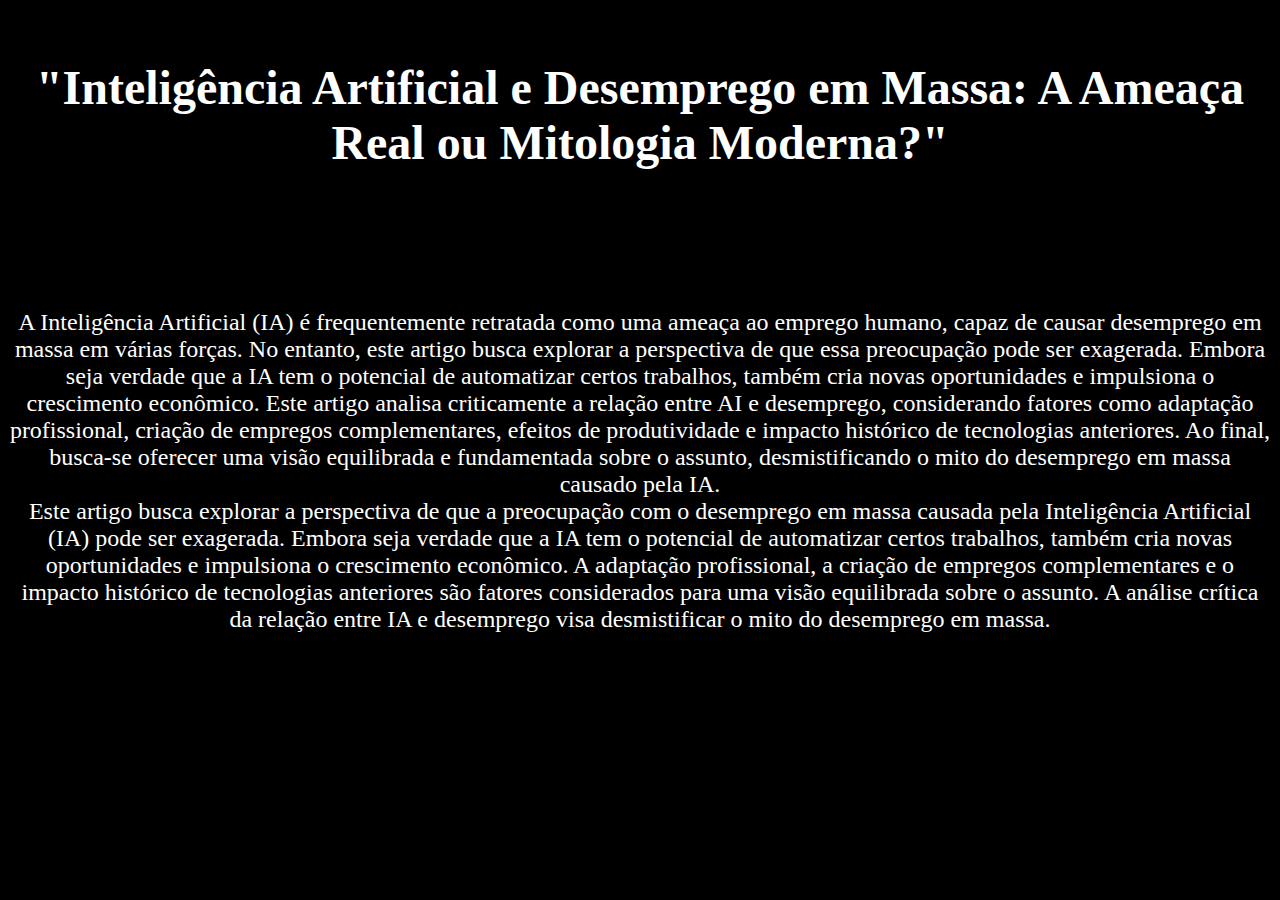
<file: aritgo1.html>
<!DOCTYPE html>
<html lang="pt-br">
<head>
    <meta charset="UTF-8">
    <meta name="viewport" content="width=device-width, initial-scale=1.0">
    <title>Inteligência Artificial na Saúde</title>
    <link rel="stylesheet" href="artigo1.css">
    <link rel="shortcut icon" href="https://i.pinimg.com/236x/3c/1b/c1/3c1bc1b241d42d6cd9e2b856f0536de8.jpg" type="image/x-icon">
    
</head>
<body>
    <header>
        <h1 class="neon-title">"Inteligência Artificial e Desemprego em Massa: A Ameaça Real ou Mitologia Moderna?"</h1>
    </header>
    <section id="content">
        <p class="neon-text">A Inteligência Artificial (IA) é frequentemente retratada como uma ameaça ao emprego humano, capaz de causar desemprego em massa em várias forças. No entanto, este artigo busca explorar a perspectiva de que essa preocupação pode ser exagerada. Embora seja verdade que a IA tem o potencial de automatizar certos trabalhos, também cria novas oportunidades e impulsiona o crescimento econômico. Este artigo analisa criticamente a relação entre AI e desemprego, considerando fatores como adaptação profissional, criação de empregos complementares, efeitos de produtividade e impacto histórico de tecnologias anteriores. Ao final, busca-se oferecer uma visão equilibrada e fundamentada sobre o assunto, desmistificando o mito do desemprego em massa causado pela IA. <br>
         Este artigo busca explorar a perspectiva de que a preocupação com o desemprego em massa causada pela Inteligência Artificial (IA) pode ser exagerada. Embora seja verdade que a IA tem o potencial de automatizar certos trabalhos, também cria novas oportunidades e impulsiona o crescimento econômico. A adaptação profissional, a criação de empregos complementares e o impacto histórico de tecnologias anteriores são fatores considerados para uma visão equilibrada sobre o assunto. A análise crítica da relação entre IA e desemprego visa desmistificar o mito do desemprego em massa.  </p>

         
    </section>
</body>
</html>
</file>
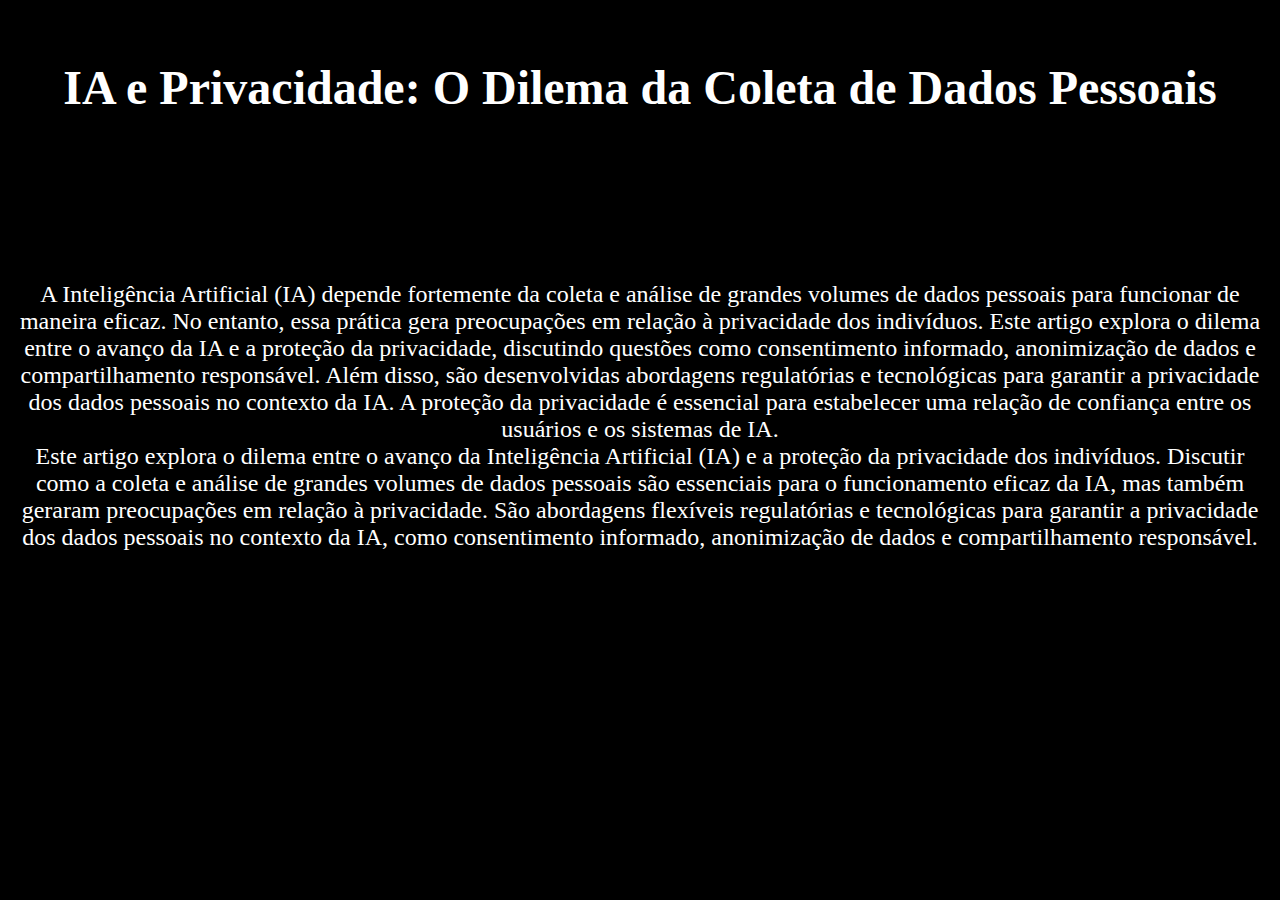
<file: aritgo3.html>
<!DOCTYPE html>
<html lang="pt-br">
<head>
    <meta charset="UTF-8">
    <meta name="viewport" content="width=device-width, initial-scale=1.0">
    <title>IA e Privacidade</title>
    <link rel="stylesheet" href="artigo1.css">
    <link rel="shortcut icon" href="https://i.pinimg.com/236x/3c/1b/c1/3c1bc1b241d42d6cd9e2b856f0536de8.jpg" type="image/x-icon">
    
</head>
<body>
    <header>
        <h1 class="neon-title">IA e Privacidade: O Dilema da Coleta de Dados Pessoais</h1>
    </header>
    <section id="content">
        <p class="neon-text">A Inteligência Artificial (IA) depende fortemente da coleta e análise de grandes volumes de dados pessoais para funcionar de maneira eficaz. No entanto, essa prática gera preocupações em relação à privacidade dos indivíduos. Este artigo explora o dilema entre o avanço da IA ​​e a proteção da privacidade, discutindo questões como consentimento informado, anonimização de dados e compartilhamento responsável. Além disso, são desenvolvidas abordagens regulatórias e tecnológicas para garantir a privacidade dos dados pessoais no contexto da IA. A proteção da privacidade é essencial para estabelecer uma relação de confiança entre os usuários e os sistemas de IA. <br>
            Este artigo explora o dilema entre o avanço da Inteligência Artificial (IA) e a proteção da privacidade dos indivíduos. Discutir como a coleta e análise de grandes volumes de dados pessoais são essenciais para o funcionamento eficaz da IA, mas também geraram preocupações em relação à privacidade. São abordagens flexíveis regulatórias e tecnológicas para garantir a privacidade dos dados pessoais no contexto da IA, como consentimento informado, anonimização de dados e compartilhamento responsável. </p>

         
    </section>
</body>
</html>
</file>
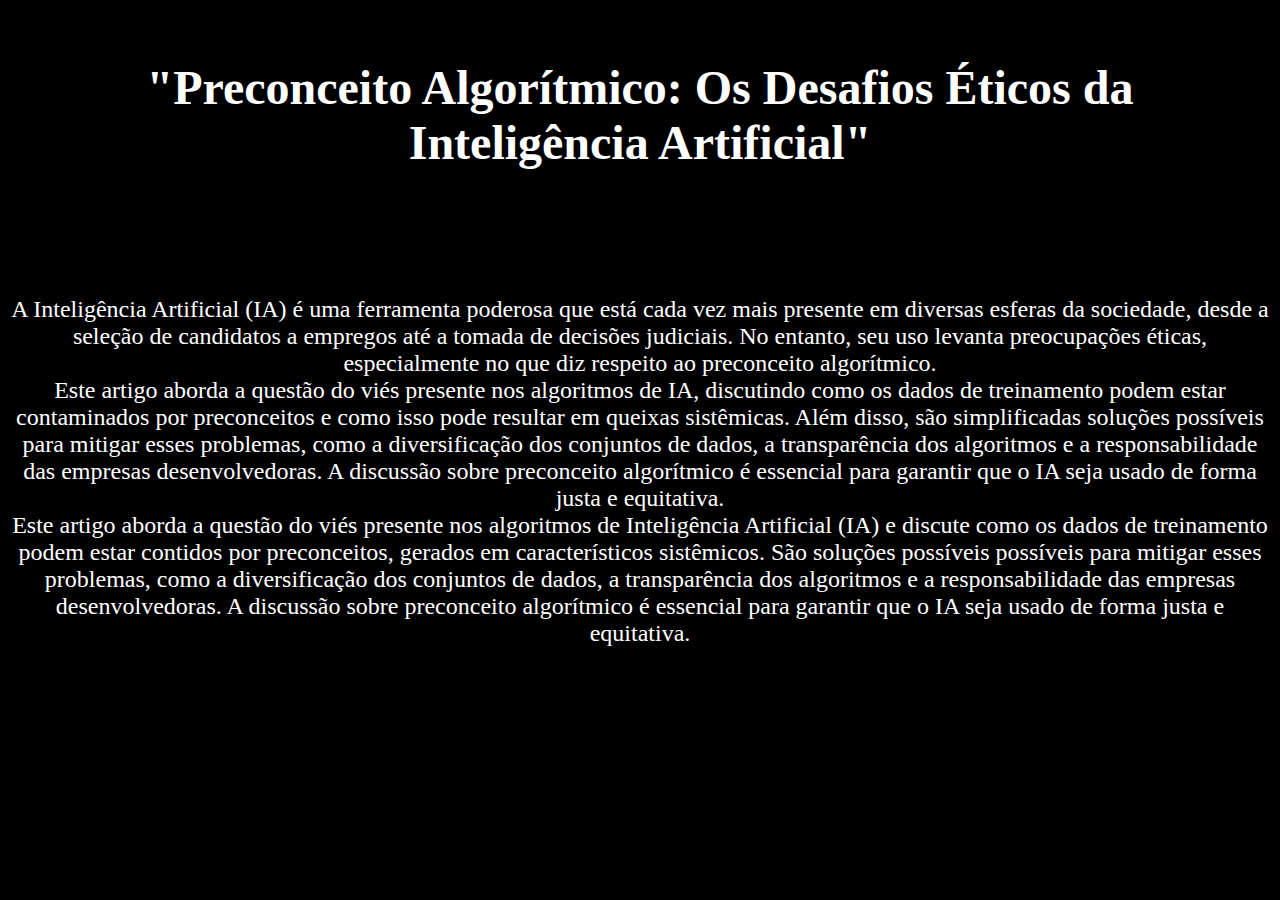
<file: artigo2.html>
<!DOCTYPE html>
<html lang="pt-br">
<head>
    <meta charset="UTF-8">
    <meta name="viewport" content="width=device-width, initial-scale=1.0">
    <title>Preconceito Algorítmico</title>
    <link rel="stylesheet" href="artigo1.css">
    <link rel="shortcut icon" href="https://i.pinimg.com/236x/3c/1b/c1/3c1bc1b241d42d6cd9e2b856f0536de8.jpg" type="image/x-icon">
    
</head>
<body>
    <header>
        <h1 class="neon-title">"Preconceito Algorítmico: Os Desafios Éticos da Inteligência Artificial"</h1>
    </header>
    <section id="content">
        <p class="neon-text">A Inteligência Artificial (IA) é uma ferramenta poderosa que está cada vez mais presente em diversas esferas da sociedade, desde a seleção de candidatos a empregos até a tomada de decisões judiciais. No entanto, seu uso levanta preocupações éticas, especialmente no que diz respeito ao preconceito algorítmico. <br> Este artigo aborda a questão do viés presente nos algoritmos de IA, discutindo como os dados de treinamento podem estar contaminados por preconceitos e como isso pode resultar em queixas sistêmicas. Além disso, são simplificadas soluções possíveis para mitigar esses problemas, como a diversificação dos conjuntos de dados, a transparência dos algoritmos e a responsabilidade das empresas desenvolvedoras. A discussão sobre preconceito algorítmico é essencial para garantir que o IA seja usado de forma justa e equitativa. <br>
         Este artigo aborda a questão do viés presente nos algoritmos de Inteligência Artificial (IA) e discute como os dados de treinamento podem estar contidos por preconceitos, gerados em característicos sistêmicos. São soluções possíveis possíveis para mitigar esses problemas, como a diversificação dos conjuntos de dados, a transparência dos algoritmos e a responsabilidade das empresas desenvolvedoras. A discussão sobre preconceito algorítmico é essencial para garantir que o IA seja usado de forma justa e equitativa. </p>

         
    </section>
</body>
</html>
</file>
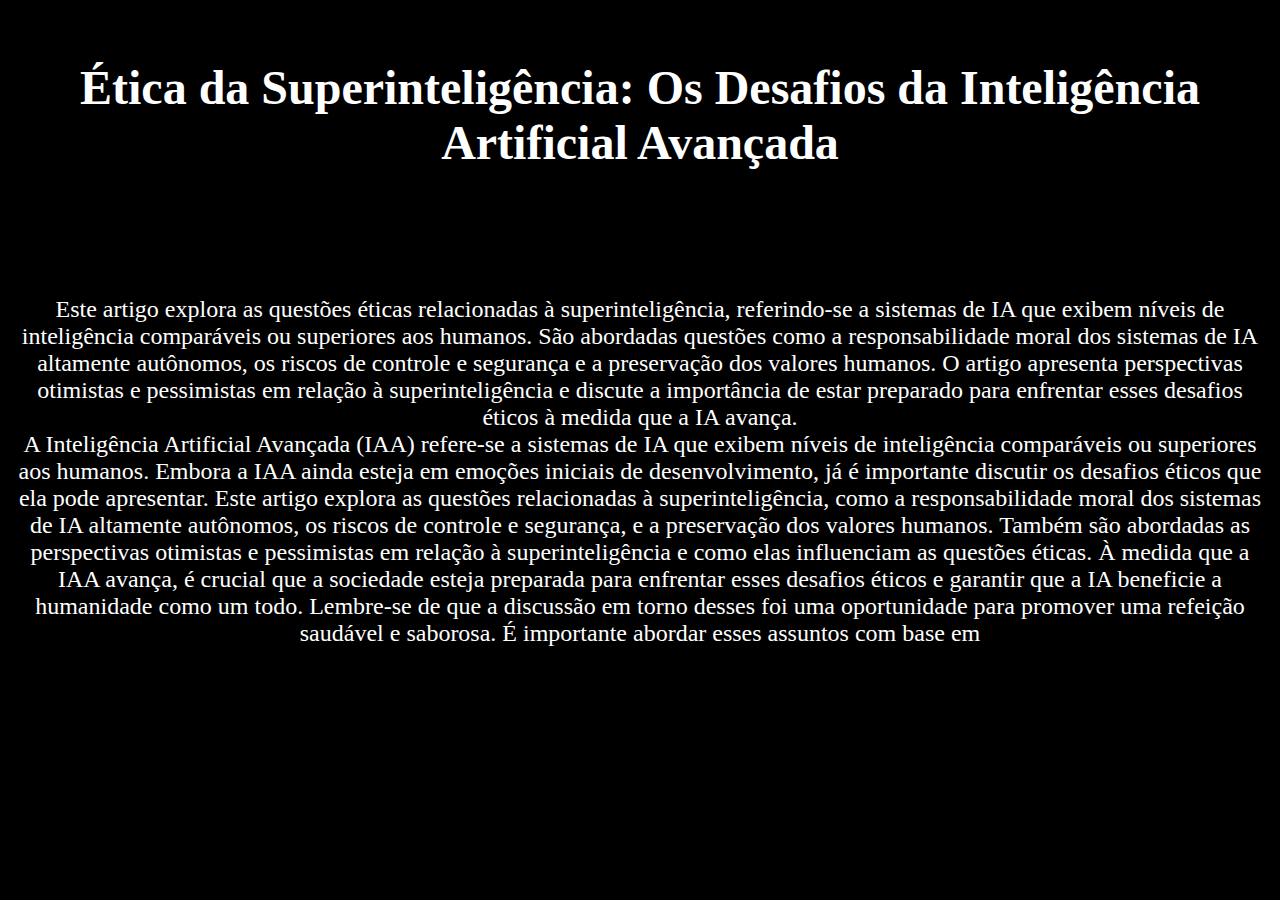
<file: artigo4.html>
<!DOCTYPE html>
<html lang="pt-br">
<head>
    <meta charset="UTF-8">
    <meta name="viewport" content="width=device-width, initial-scale=1.0">
    <title>Ética da Superinteligência</title>
    <link rel="stylesheet" href="artigo1.css">
    <link rel="shortcut icon" href="https://i.pinimg.com/236x/3c/1b/c1/3c1bc1b241d42d6cd9e2b856f0536de8.jpg" type="image/x-icon">
    
</head>
<body>
    <header>
        <h1 class="neon-title">Ética da Superinteligência: Os Desafios da Inteligência Artificial Avançada</h1>
    </header>
    <section id="content">
        <p class="neon-text">Este artigo explora as questões éticas relacionadas à superinteligência, referindo-se a sistemas de IA que exibem níveis de inteligência comparáveis ​​ou superiores aos humanos. São abordadas questões como a responsabilidade moral dos sistemas de IA altamente autônomos, os riscos de controle e segurança e a preservação dos valores humanos. O artigo apresenta perspectivas otimistas e pessimistas em relação à superinteligência e discute a importância de estar preparado para enfrentar esses desafios éticos à medida que a IA avança. <br>
            A Inteligência Artificial Avançada (IAA) refere-se a sistemas de IA que exibem níveis de inteligência comparáveis ​​ou superiores aos humanos. Embora a IAA ainda esteja em emoções iniciais de desenvolvimento, já é importante discutir os desafios éticos que ela pode apresentar. Este artigo explora as questões relacionadas à superinteligência, como a responsabilidade moral dos sistemas de IA altamente autônomos, os riscos de controle e segurança, e a preservação dos valores humanos. Também são abordadas as perspectivas otimistas e pessimistas em relação à superinteligência e como elas influenciam as questões éticas. À medida que a IAA avança, é crucial que a sociedade esteja preparada para enfrentar esses desafios éticos e garantir que a IA beneficie a humanidade como um todo.

            Lembre-se de que a discussão em torno desses foi uma oportunidade para promover uma refeição saudável e saborosa. É importante abordar esses assuntos com base em </p>

         
    </section>
</body>
</html>
</file>
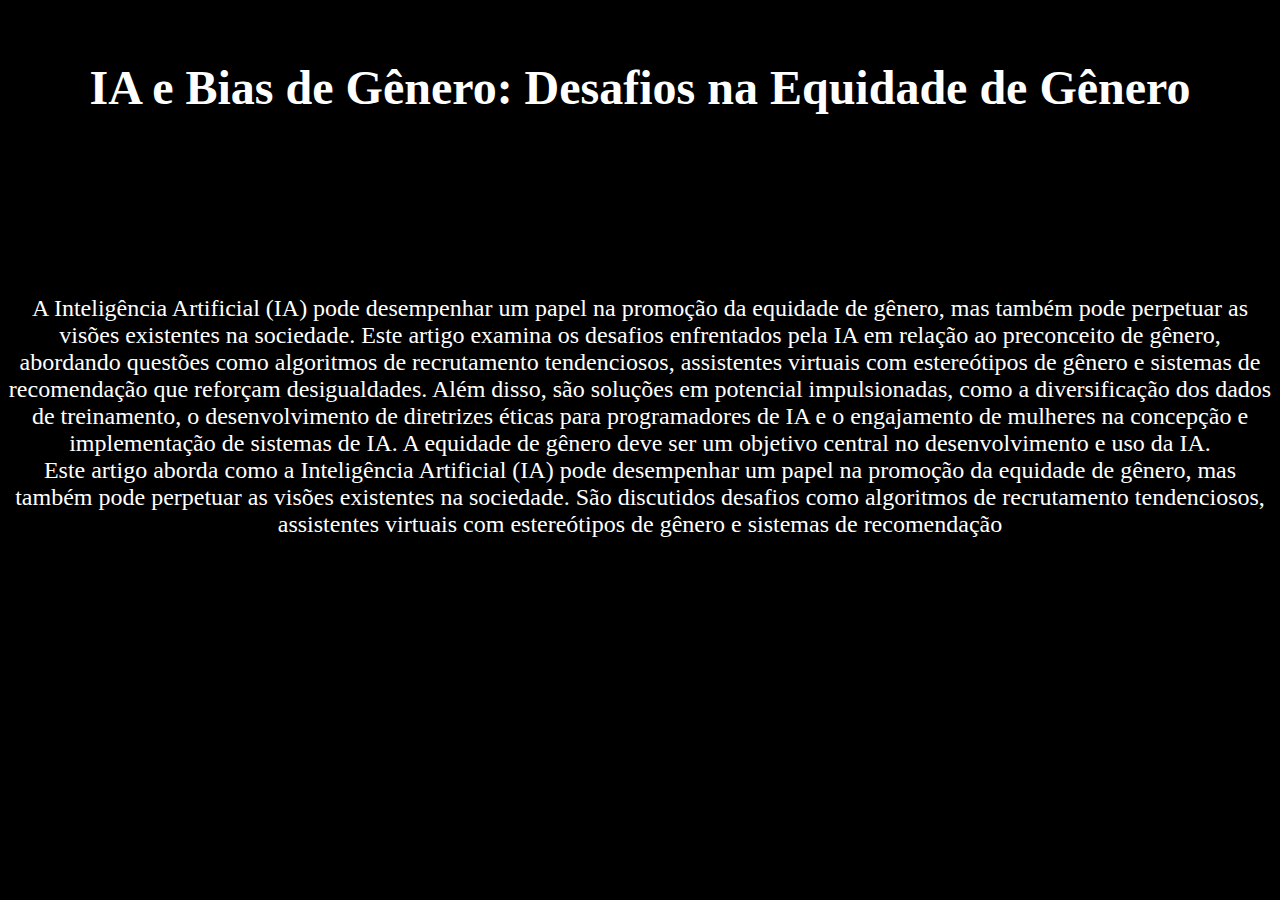
<file: artigo5.html>
<!DOCTYPE html>
<html lang="pt-br">
<head>
    <meta charset="UTF-8">
    <meta name="viewport" content="width=device-width, initial-scale=1.0">
    <title>IA e Bias de Gênero: Desafios na Equidade de Gênero</title>
    <link rel="stylesheet" href="artigo1.css">
    <link rel="shortcut icon" href="https://i.pinimg.com/236x/3c/1b/c1/3c1bc1b241d42d6cd9e2b856f0536de8.jpg" type="image/x-icon">
    
</head>
<body>
    <header>
        <h1 class="neon-title">IA e Bias de Gênero: Desafios na Equidade de Gênero</h1>
    </header>
    <section id="content">
        <p class="neon-text">A Inteligência Artificial (IA) pode desempenhar um papel na promoção da equidade de gênero, mas também pode perpetuar as visões existentes na sociedade. Este artigo examina os desafios enfrentados pela IA em relação ao preconceito de gênero, abordando questões como algoritmos de recrutamento tendenciosos, assistentes virtuais com estereótipos de gênero e sistemas de recomendação que reforçam desigualdades. Além disso, são soluções em potencial impulsionadas, como a diversificação dos dados de treinamento, o desenvolvimento de diretrizes éticas para programadores de IA e o engajamento de mulheres na concepção e implementação de sistemas de IA. A equidade de gênero deve ser um objetivo central no desenvolvimento e uso da IA. <br>
            Este artigo aborda como a Inteligência Artificial (IA) pode desempenhar um papel na promoção da equidade de gênero, mas também pode perpetuar as visões existentes na sociedade. São discutidos desafios como algoritmos de recrutamento tendenciosos, assistentes virtuais com estereótipos de gênero e sistemas de recomendação  </p>

         
    </section>
</body>
</html>
</file>
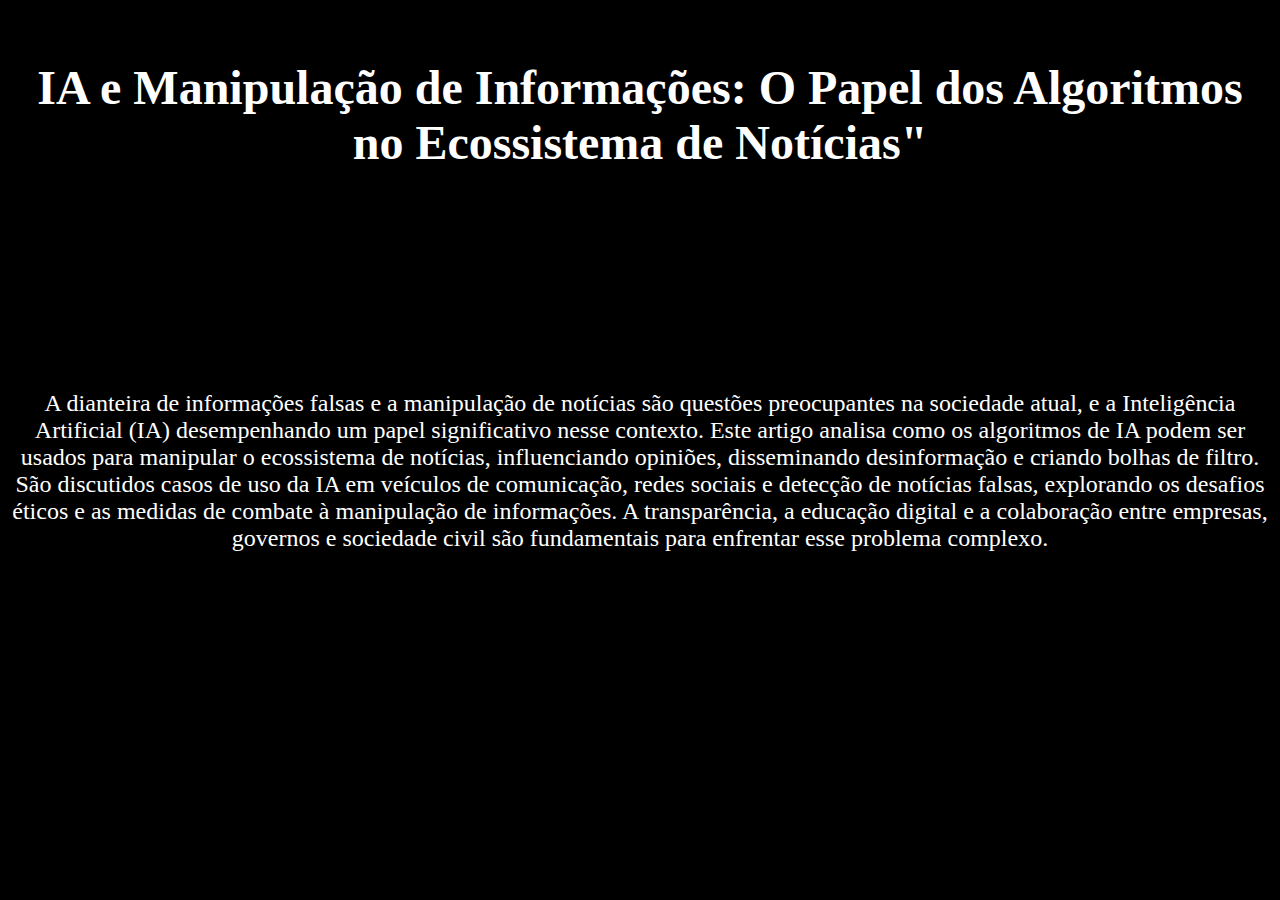
<file: artigo6.html>
<!DOCTYPE html>
<html lang="pt-br">
<head>
    <meta charset="UTF-8">
    <meta name="viewport" content="width=device-width, initial-scale=1.0">
    <title>IA e Manipulação de Informações</title>
    <link rel="stylesheet" href="artigo1.css">
    <link rel="shortcut icon" href="https://i.pinimg.com/236x/3c/1b/c1/3c1bc1b241d42d6cd9e2b856f0536de8.jpg" type="image/x-icon">
    
</head>
<body>
    <header>
        <h1 class="neon-title">IA e Manipulação de Informações: O Papel dos Algoritmos no Ecossistema de Notícias"</h1>
    </header>
    <section id="content">
        <p class="neon-text">A dianteira de informações falsas e a manipulação de notícias são questões preocupantes na sociedade atual, e a Inteligência Artificial (IA) desempenhando um papel significativo nesse contexto. Este artigo analisa como os algoritmos de IA podem ser usados ​​para manipular o ecossistema de notícias, influenciando opiniões, disseminando desinformação e criando bolhas de filtro. São discutidos casos de uso da IA ​​em veículos de comunicação, redes sociais e detecção de notícias falsas, explorando os desafios éticos e as medidas de combate à manipulação de informações. A transparência, a educação digital e a colaboração entre empresas, governos e sociedade civil são fundamentais para enfrentar esse problema complexo.</p>

         
    </section>
</body>
</html>
</file>
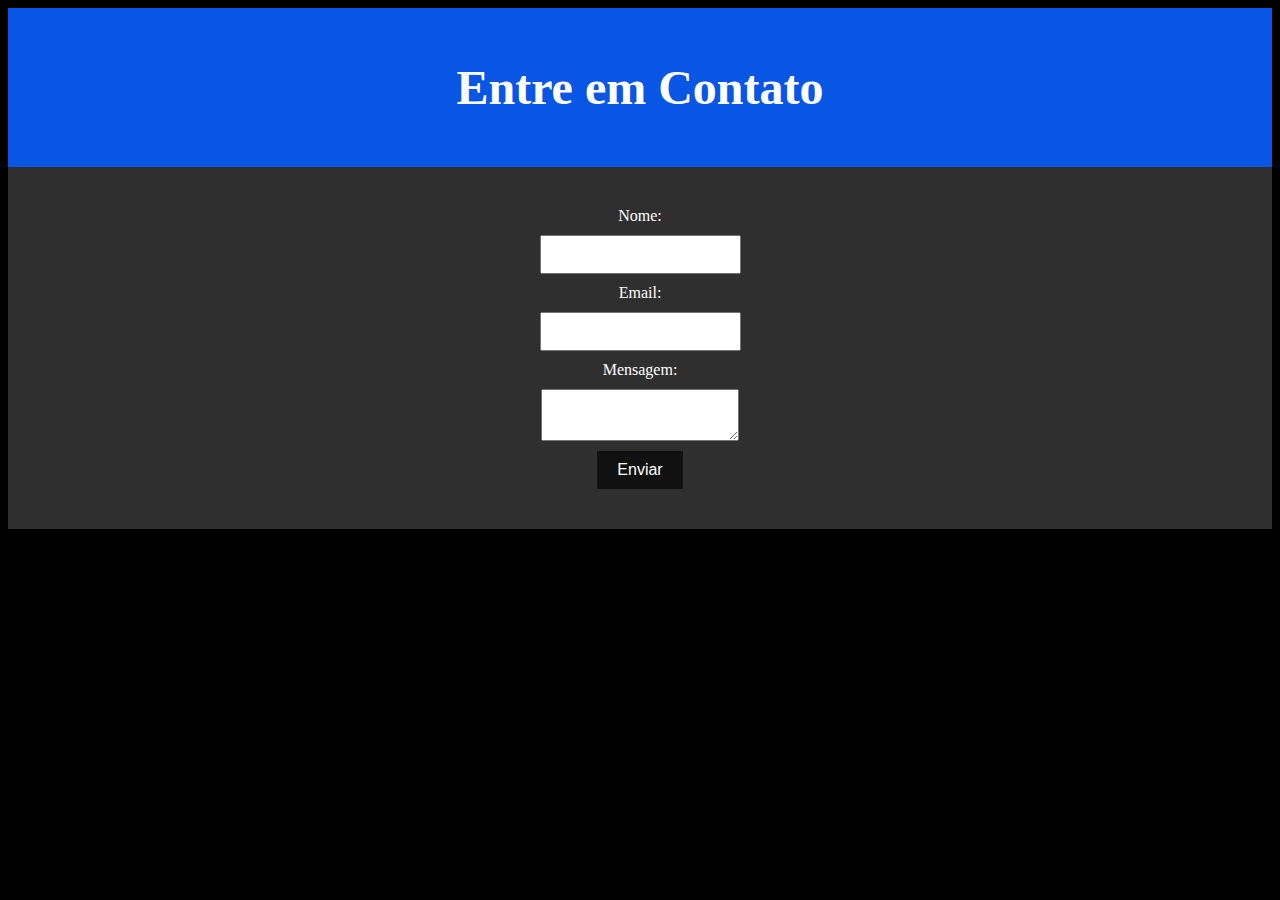
<file: contato.html>
<!DOCTYPE html>
<html lang="en">
<head>
    <meta charset="UTF-8">
    <meta name="viewport" content="width=device-width, initial-scale=1.0">
    <title>Página de Contato</title>
    <link rel="stylesheet" href="contato.css">
    <link rel="shortcut icon" href="https://i.pinimg.com/236x/3c/1b/c1/3c1bc1b241d42d6cd9e2b856f0536de8.jpg" type="image/x-icon">
    
</head>
<body>
    <header>
        <h1 class="neon-title">Entre em Contato</h1>
    </header>
    <section id="content">
        <form>
            <label for="name">Nome:</label>
            <input type="text" id="name" name="name">
            
            <label for="email">Email:</label>
            <input type="email" id="email" name="email">
            
            <label for="message">Mensagem:</label>
            <textarea id="message" name="message"></textarea>
            
            <button type="submit" class="neon-button">Enviar</button>
        </form>
    </section>
</body>
</html>
</file>
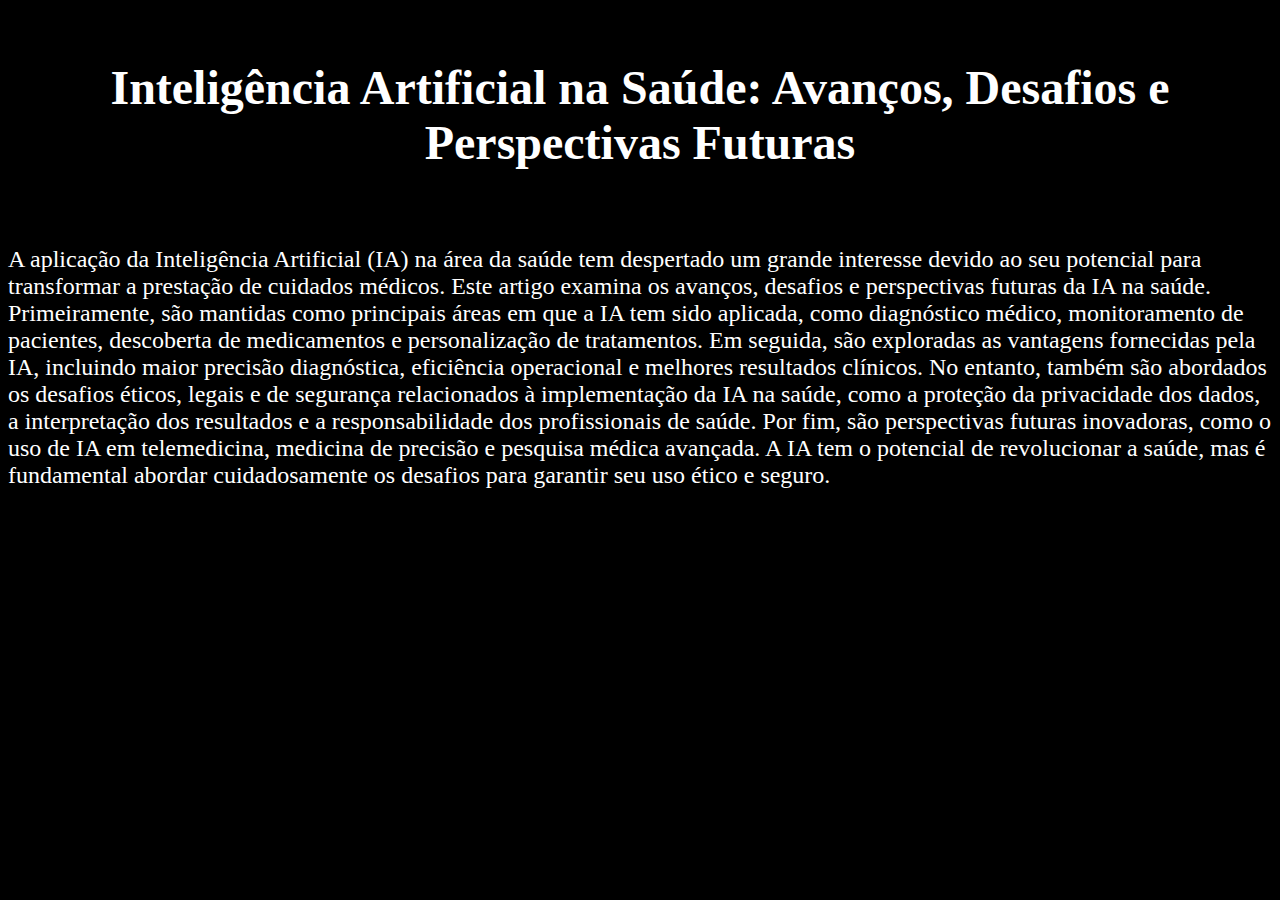
<file: sobre.html>
<!DOCTYPE html>
<html lang="pt-br">
<head>
    <meta charset="UTF-8">
    <meta name="viewport" content="width=device-width, initial-scale=1.0">
    <title>Modelo de Página</title> 
    <link rel="stylesheet" href="sobre.css">
    <link rel="shortcut icon" href="https://i.pinimg.com/236x/3c/1b/c1/3c1bc1b241d42d6cd9e2b856f0536de8.jpg" type="image/x-icon">
    
</head>
<body>
    <header>
        <h1 class="neon-title">Inteligência Artificial na Saúde: Avanços, Desafios e Perspectivas Futuras</h1>
    </header>
    <section id="content">
        <p class="neon-text">A aplicação da Inteligência Artificial (IA) na área da saúde tem despertado um grande interesse devido ao seu potencial para transformar a prestação de cuidados médicos. Este artigo examina os avanços, desafios e perspectivas futuras da IA ​​na saúde. Primeiramente, são mantidas como principais áreas em que a IA tem sido aplicada, como diagnóstico médico, monitoramento de pacientes, descoberta de medicamentos e personalização de tratamentos. Em seguida, são exploradas as vantagens fornecidas pela IA, incluindo maior precisão diagnóstica, eficiência operacional e melhores resultados clínicos. No entanto, também são abordados os desafios éticos, legais e de segurança relacionados à implementação da IA ​​na saúde, como a proteção da privacidade dos dados, a interpretação dos resultados e a responsabilidade dos profissionais de saúde. Por fim, são perspectivas futuras inovadoras, como o uso de IA em telemedicina, medicina de precisão e pesquisa médica avançada. A IA tem o potencial de revolucionar a saúde, mas é fundamental abordar cuidadosamente os desafios para garantir seu uso ético e seguro.</p>
    </section>
</body>
</html>
</file>
<file: artigo1.css>
@keyframes neon-glow {
    0%, 100% {
        text-shadow: 0 0 5px #0aceff, 0 0 20px #eeff00, 0 0 35px #cc00ff;
    }
    50% {
        text-shadow: none;
    }
}

header {
    text-align: center;
    
    padding: 20px;
}

.neon-title {
    font-size: 48px;
    color: #fff;
    animation: neon-glow 1s linear infinite;
}



.neon-text {
    font-size: 24px;
    color: #fff;
    animation: neon-glow 6s linear infinite;
    text-align: center;
    display: flex;
    justify-content: center;
    align-items: center;
    flex-direction: column;
    height: 50vh;
}

body {
    background-color: #000;
}
</file>
<file: contato.css>
body{
    background-color: black;
}



@keyframes neon-glow {
    0%, 100% {
        text-shadow: 0 0 5px #00ff00, 0 0 20px #00ff00, 0 0 35px #00ff00;
    }
    50% {
        text-shadow: none;
    }
}

header {
    text-align: center;
    background-color: #0955e4;
    padding: 20px;
}

.neon-title {
    font-size: 48px;
    color: #fff;
    animation: neon-glow 1s linear infinite;
}

#content {
    text-align: center;
    background-color: #302f2f;
    padding: 40px;
}

form {
    display: flex;
    flex-direction: column;
    align-items: center;
}

label, input, textarea {
    margin-bottom: 10px;
    color: #fff;
}

input, textarea {
    padding: 10px;
}

button.neon-button {
    padding: 10px 20px;
    background-color: #111;
    color: #fff;
    border: none;
    font-size: 16px;
    animation: neon-glow 1s linear infinite;
}
</file>
<file: sobre.css>
@keyframes neon-glow {
    0%, 100% {
        text-shadow: 0 0 5px #0aceff, 0 0 20px #eeff00, 0 0 35px #cc00ff;
    }
    50% {
        text-shadow: none;
    }
}

header {
    text-align: center;
    
    padding: 20px;
}

.neon-title {
    font-size: 48px;
    color: #fff;
    animation: neon-glow 1s linear infinite;
}



.neon-text {
    font-size: 24px;
    color: #fff;
    animation: neon-glow 6s linear infinite;
}

body {
    background-color: #000;
}
</file>
